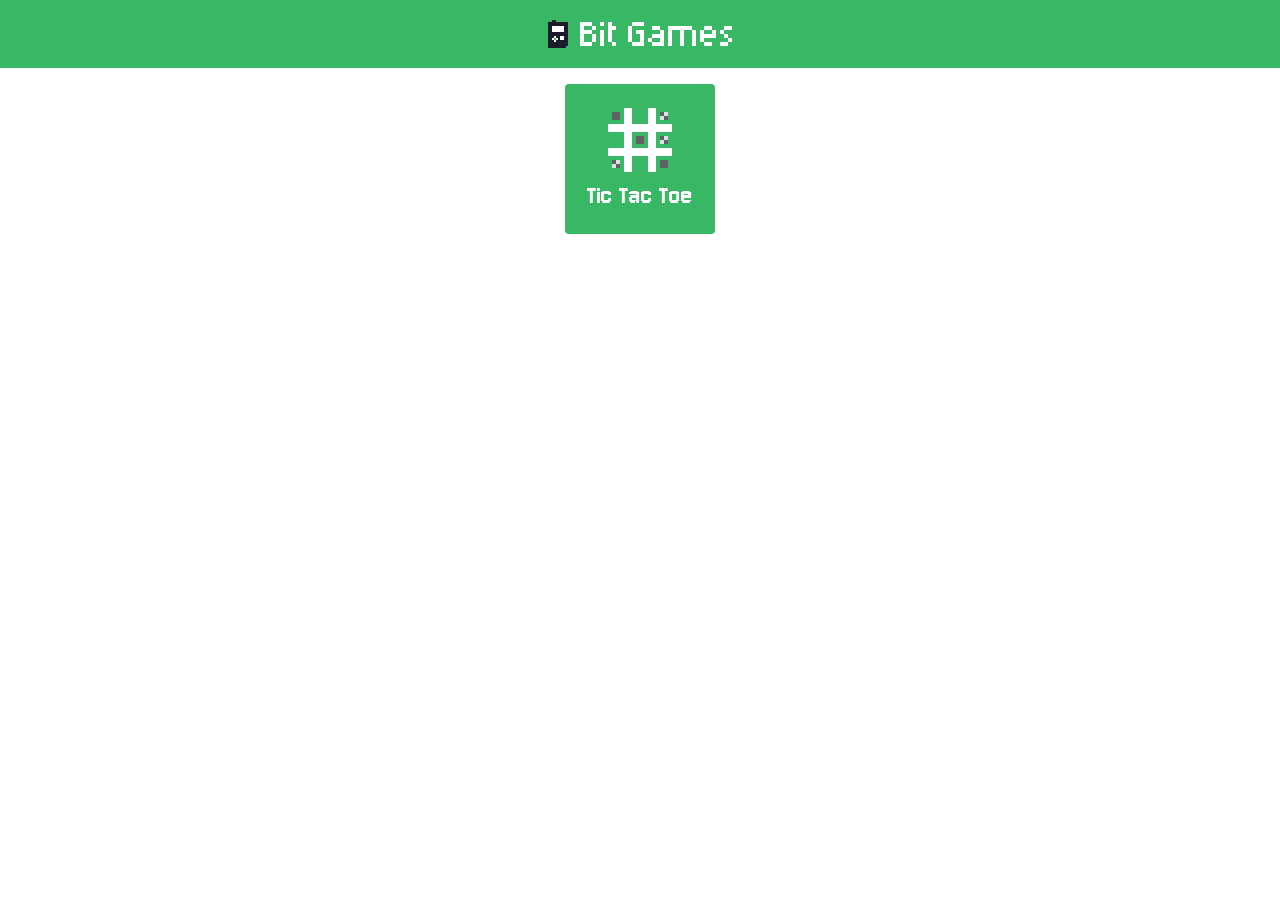
<file: index.html>
<!DOCTYPE html>
<html lang="pt-BR">
<head>
    <meta charset="UTF-8">
    <meta name="viewport" content="width=device-width, initial-scale=1.0">
    <link rel="shortcut icon" href="favicon.ico" type="image/x-icon">
    <title>Bit Games</title>

    <link rel="stylesheet" href="main.css">
    <link rel="stylesheet" href="styles/header.css">
    <link rel="stylesheet" href="styles/index.css">
    <script src="jquery.js"></script>
</head>
<body>
    <header>
        <a href="index.html"><img src="logo.png" alt=""></a>
    </header>
    <main>
        <section class="selection"></section>
    </main>
</body>
<script type="module">
    import { GameRepo } from "./scripts/GameRepo.js";
    GameRepo.init("games", $(".selection"));
</script>
</html>
</file>
<file: main.css>
* {
    box-sizing: border-box;
    margin: 0;
}

html, body {
    margin: 0;
    padding: 0;
    height: 100%;
}

img {
    display: block;
    image-rendering: pixelated;
    pointer-events: none;
}

img::selection {
    color: none;
    background-color: transparent;
}

@font-face {
    font-family: 'Jersey 10';
    src: url('fonts/Jersey_10/Jersey_10.ttf');
}
</file>
<file: styles/header.css>
header {
    display: flex;
    justify-content: center;
    align-items: center;

    gap: 5rem;
    padding: 1rem 0;

    background-color: #38b764;
}

header a {
    --scale: 2;

    display: block;
    min-width: calc(100px * var(--scale));
    min-height: calc(18px * var(--scale));
}

header img {
    width: 100%;
    height: 100%;
    image-rendering: pixelated;
}
</file>
<file: styles/index.css>
body {
    display: grid;
    grid-template-rows: auto 1fr;

    width: 100dvw;
    height: 100dvh;
}

main {
    width: 100%;
    height: 100%;
}

.selection {
    display: flex;
    flex-wrap: wrap;
    gap: 1rem;

    justify-content: center;
    align-items: flex-start;

    width: 100%;
    height: 100%;

    overflow: scroll;
    padding: 1rem 2rem;
}

.selection a {
    display: inline-flex;
    flex-direction: column;
    justify-content: center;
    align-items: center;

    gap: 10px;

    width: 150px;
    height: 150px;
    padding: 0 10px;

    font-family: 'Jersey 10';
    font-size: 20pt;

    text-wrap: wrap;
    text-align: center;

    text-decoration: none;
    background-color: #38b764;
    color: white;

    border-radius: 4px;
}

.selection a:hover {
    background-color: #4ecf7c;
    color: white;
}

.selection a:focus {
    background-color: black;
    border: 4px solid white;
    filter: invert(1);
}

.selection a img {
    --scale: 4;

    display: block;
    width: calc(16px * var(--scale));
    height: calc(16px * var(--scale));
}
</file>
<file: styles/play.css>
body {
    display: grid;
    grid-template-rows: auto 1fr;

    width: min(100vw, 100dvw);
    height: min(100vh, 100dvh);
}

header h1 {
    font-family: 'Jersey 10';
    font-size: 26pt;
    color: white;
}

main {
    position: relative;
    min-height: 0;
}

#canvas {
    display: block;
    width: 100%;
    height: 100%;
}

#ui {
    position: absolute;
    top: 0;
    left: 0;
    width: 100%;
    height: 100%;
}
</file>
